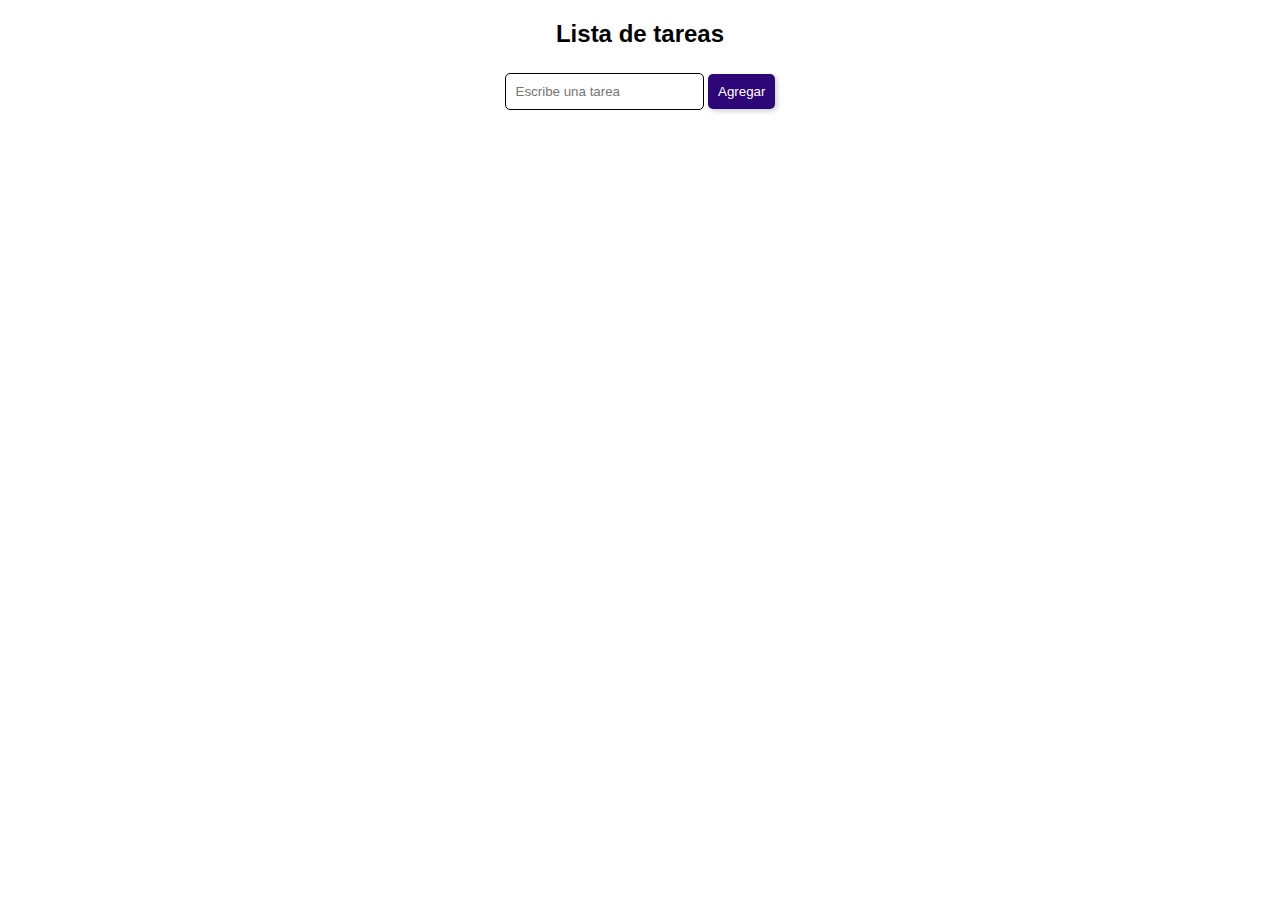
<file: index.html>
<!DOCTYPE html>
<html lang="en">
<head>
    <meta charset="UTF-8">
    <meta name="viewport" content="width=device-width, initial-scale=1.0">
    <link rel="stylesheet" href="carpeta_css/lista_estilo.css">
    <link rel="manifest" href="manifest.json">
    <title>Lista de Tareas</title>
    <script>
        if ('serviceWorker' in navigator) {
            window.addEventListener('load', function() {
                navigator.serviceWorker.register('/service-worker.js').then(function(registration) {
                    console.log('ServiceWorker registration successful with scope: ', registration.scope);
                }, function(error) {
                    console.log('ServiceWorker registration failed: ', error);
                });
            });
        }
    </script>
</head>
<body>
    <h2>Lista de tareas</h2>
    <input type="text" id="nuevaTarea" placeholder="Escribe una tarea">
    <button onclick="agregarTarea()">Agregar</button>

    <ul id="tareas"></ul>

    <script src="carpeta_java/lista.js"></script>
</body>
</html>
</file>
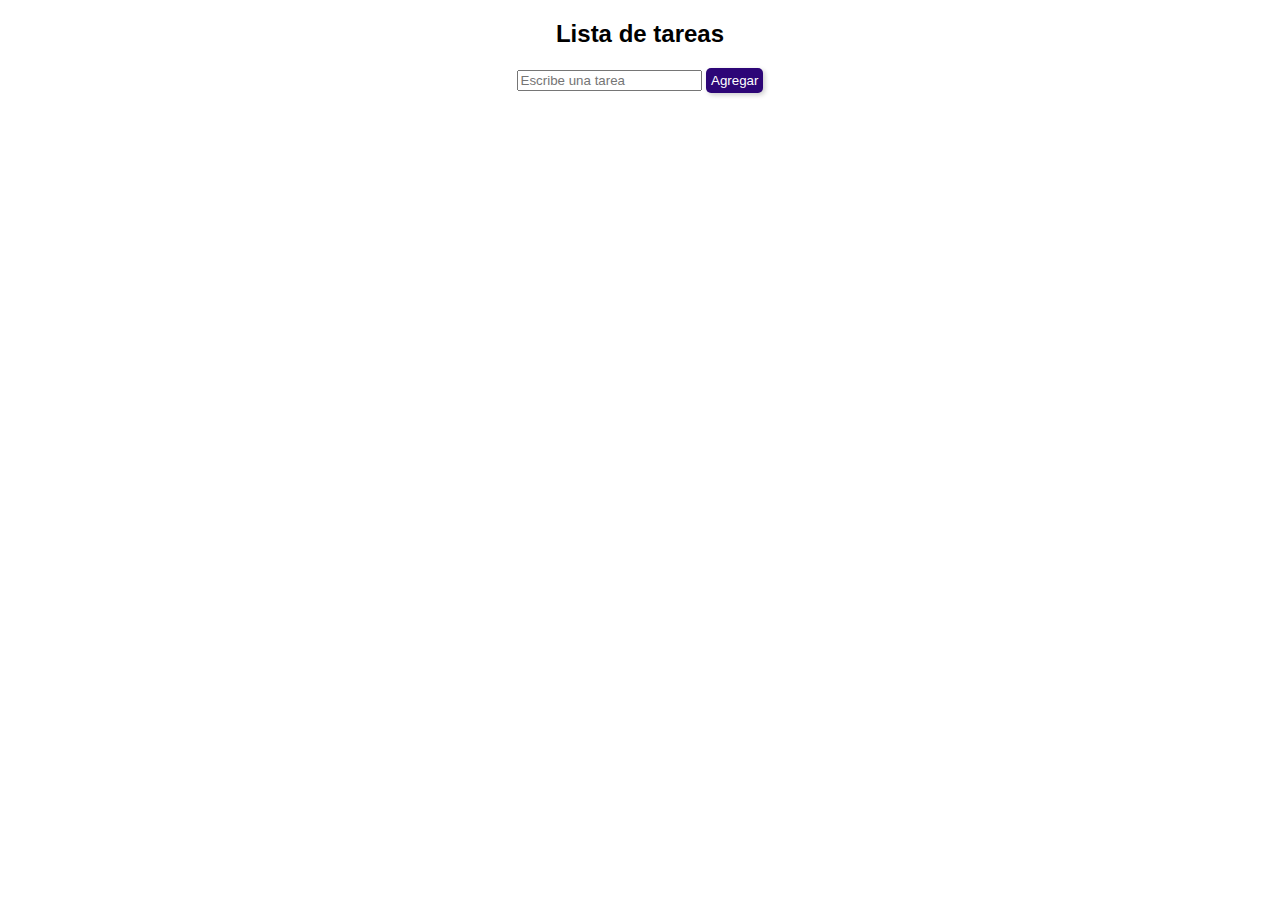
<file: html carpeta/Lista_detareas.html>
<!DOCTYPE html>
<html lang="en">
<head>
    <meta charset="UTF-8">
    <meta name="viewport" content="width=device-width, initial-scale=1.0">
    <title>lista_de_tareas</title>
    <style>
        body {
            font-family: Arial, Helvetica, sans-serif;
            text-align: center;
        }
        #tareas {
            list-style: none;
            padding: 0;
        }
        li {
            background: wheat;
            color: black;
            border: none;
            padding: 5px;
            margin: 5px;
            display: flex;
            justify-content: space-between;
            align-items: center;
        }
        button {
            background: rgb(45, 6, 119);
            color: white;
            border: none;
            padding: 5px;
            cursor: pointer;
            box-shadow: 2px 2px 5px rgba(0, 0, 0, 0.2);
            border-radius: 5px;
            transition: background 0.3s, transform 0.3s;
        }
        buttton:hover {
            background: rgb(60, 20, 150);
            transform: scale(1.05);
        }
        button:active {
            background: rgb(30, 10, 90);
            transform: scale(0.95);
        }
    </style>
</head>
<body>
    <h2>Lista de tareas</h2>
    <input type="text" id="nuevaTarea" placeholder="Escribe una tarea">
    <button onclick="agregarTarea()">Agregar</button>

    <ul id="tareas"></ul>

    <div id="elements">

    </div>
    <script>
        function agregarTarea() {
            let input = document.getElementById("nuevaTarea");
            let texto = input.value.trim();

            if (texto !== "") {
                let lista = document.getElementById("tareas");
                let tarea = document.createElement("li");
                tarea.innerHTML = `${texto} <button onclick="eliminarTarea(this)">Eliminar</button>`;
                lista.appendChild(tarea);
                input.value = ""; // Limpiar campo después de agregar la tarea
                input.focus();
            }
        }

        function eliminarTarea(boton) {
            let tarea = boton.parentElement;
            tarea.remove();
        }

        /*
        lst =[{
            name : "Hector",
            age: 45
        },{
            name : "JUAN",
            age: 33
        }];
    localStorage.setItem("list", JSON.stringify(lst));*/

    lst =JSON.parse(localStorage.getItem("list"));
    
    lst.forEach(element => {
        let elements = document.getElementById("elements");
        let div = document.createElement("div");
        div.innerHTML = element.name + " "+ element. age;
        elements.appendChild(div);
    });
    </script>
</body>
</html>
</file>
<file: carpeta_css/lista_estilo.css>
body {
    font-family: Arial, Helvetica, sans-serif;
    text-align: center;
}
#tareas {
    list-style: none;
    padding: 0;
}
li {
    background: wheat;
    color: black;
    border: none;
    padding: 5px;
    margin: 5px;
    display: flex;
    justify-content: space-between;
    align-items: center;
}
button {
    background: rgb(45, 6, 119);
    color: white;
    border: none;
    padding: 10px;
    cursor: pointer;
    box-shadow: 2px 2px 5px rgba(0, 0, 0, 0.2);
    border-radius: 5px;
    transition: background 0.3s, transform 0.3s;
}
button:hover {
    background: rgb(60, 20, 150);
    transform: scale(1.05);
}
button:active {
    background: rgb(30, 10, 90);
    transform: scale(0.95);
}
input{
    margin-top: 5px;
    padding: 10px;
    border-radius: 5px;
    border: 1px solid black;
}
</file>
